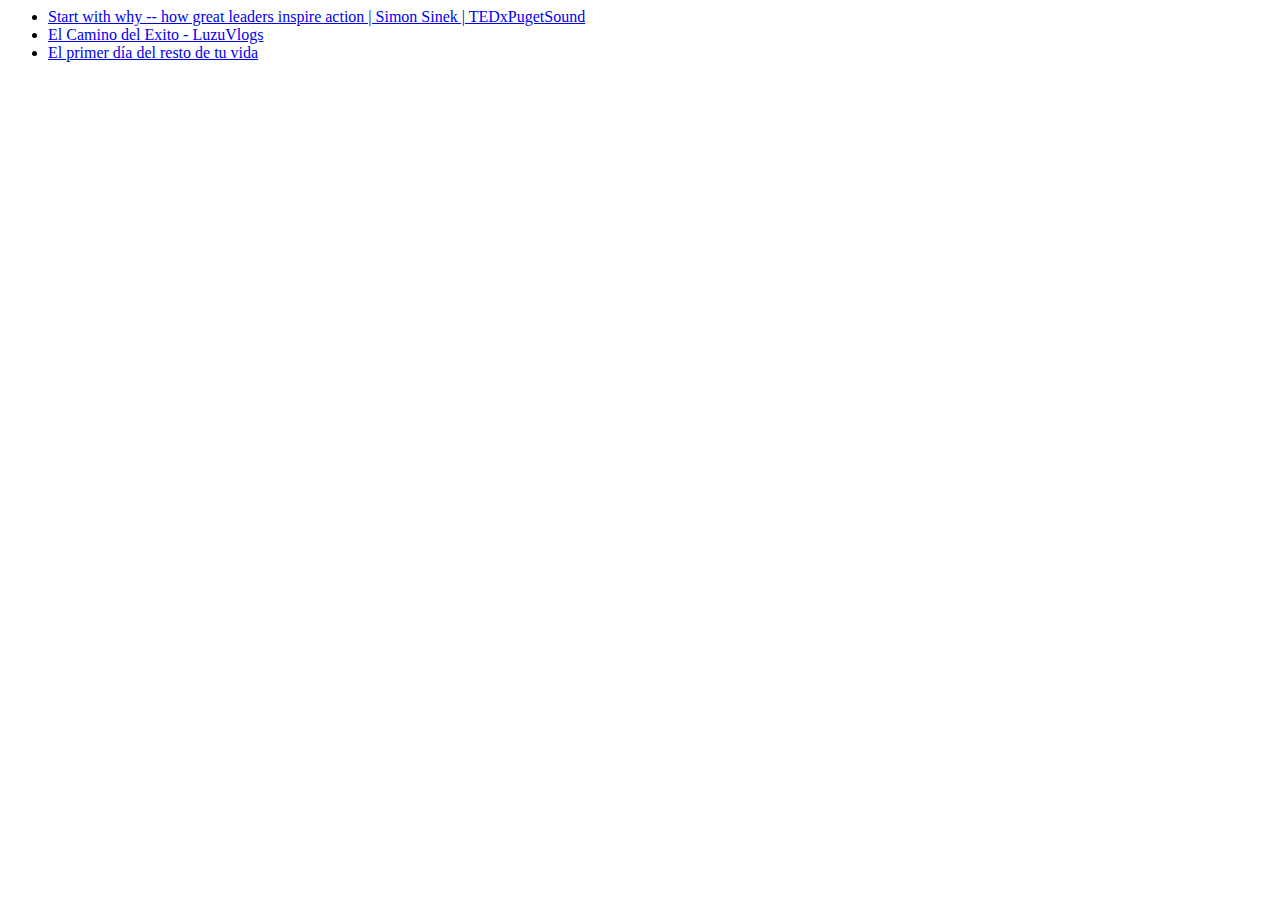
<file: Actividades/modulo 01/index.html>
<html>
  <head>
    <title>Ejercicio de Introducción a HTML en OpenBootcamp</title>
  </head>
  <body>
    <!--
            Este es mi primer comentario de dos líneas
            Aprendiendo a documentar mi código con OpenBootcamp
        -->
    <ul>
      <li>
        <a href="https://www.youtube.com/watch?v=u4ZoJKF_VuA"
          >Start with why -- how great leaders inspire action | Simon Sinek |
          TEDxPugetSound</a
        >
      </li>
      <li>
        <a href="https://www.youtube.com/watch?v=CfEOwQnd-OM"
          >El Camino del Exito - LuzuVlogs</a
        >
      </li>
      <li>
        <a href="https://www.youtube.com/watch?v=dQw4w9WgXcQ"
          >El primer día del resto de tu vida</a
        >
      </li>
    </ul>
  </body>
</html>
</file>
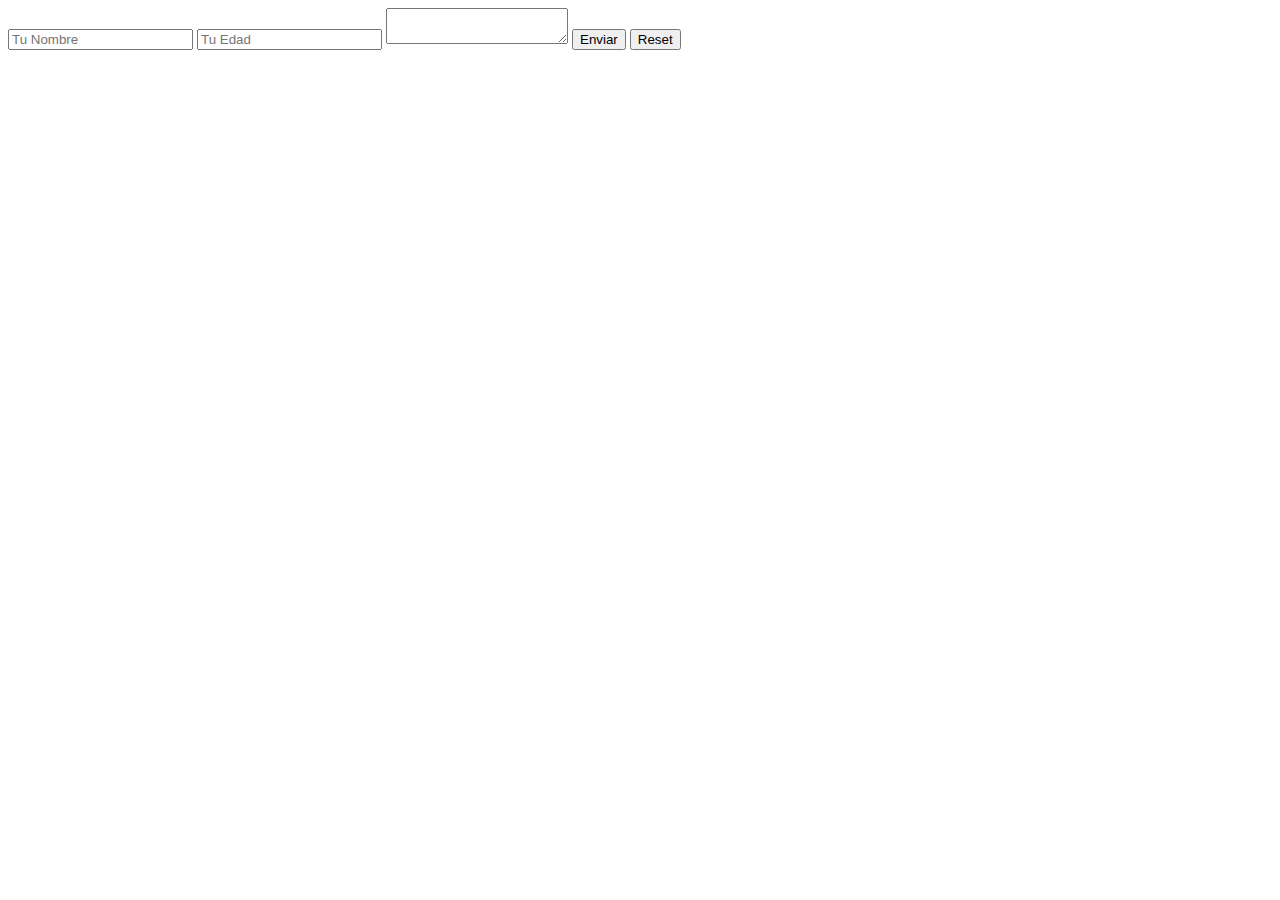
<file: Actividades/modulo 02/index.html>
<!DOCTYPE html>
<html lang="en">
<head>
    <meta charset="UTF-8">
    <meta http-equiv="X-UA-Compatible" content="IE=edge">
    <meta name="viewport" content="width=device-width, initial-scale=1.0">
    <title>Ejercicio 02 - Formularios en HTML</title>
</head>
<body>
    <form action="/">
        <input type="text" name="nombre" placeholder="Tu Nombre">
        <input type="number" name="edad" placeholder="Tu Edad">
        <textarea name="frase-favorita"></textarea>
        <button type="submit">Enviar</button>
        <button type="reset">Reset</button>
    </form>
</body>
</html>
</file>
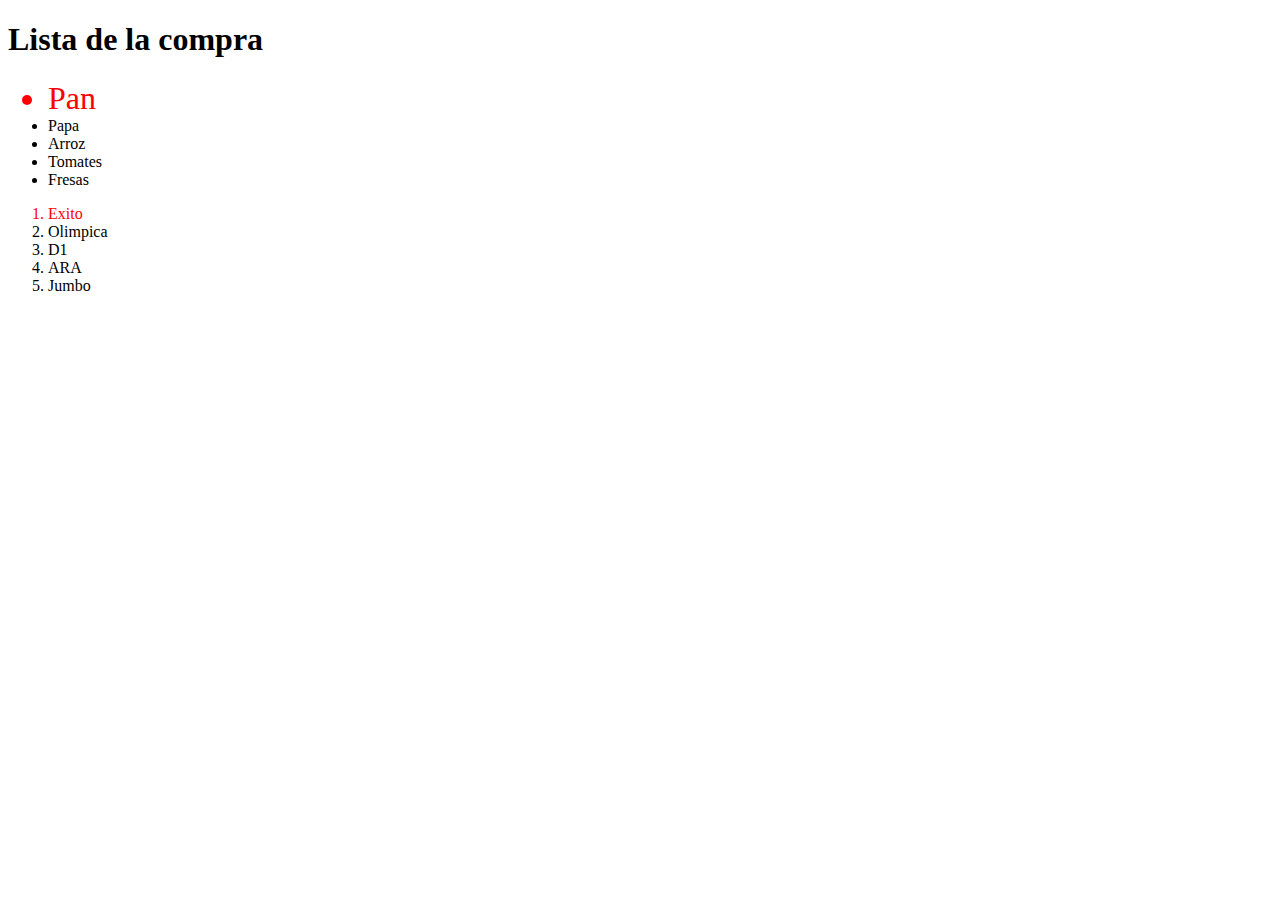
<file: Actividades/modulo 04/index.html>
<!DOCTYPE html>
<html lang="en">
<head>
    <meta charset="UTF-8">
    <meta name="viewport" content="width=device-width, initial-scale=1.0">
    <link rel="stylesheet" href="style.css">
    <title>Ganando precisión con los selectores en CSS</title>
</head>
<body>
    <section>
        <h1 id="titulo" class="encabezado">Lista de la compra</h1>
        <ul>
            <li id="elemento-1">Pan</li>
            <li id="elemento-2">Papa</li>
            <li id="elemento-3">Arroz</li>
            <li id="elemento-4">Tomates</li>
            <li id="elemento-5">Fresas</li>
            
        </ul>
        <ol>
            <li id="elemento-1">Exito</li>
            <li id="elemento-2">Olimpica</li>
            <li id="elemento-3">D1</li>
            <li id="elemento-4">ARA</li>
            <li id="elemento-5">Jumbo</li>
            
        </ol>
    </section>
    
    
</body>
</html>
</file>
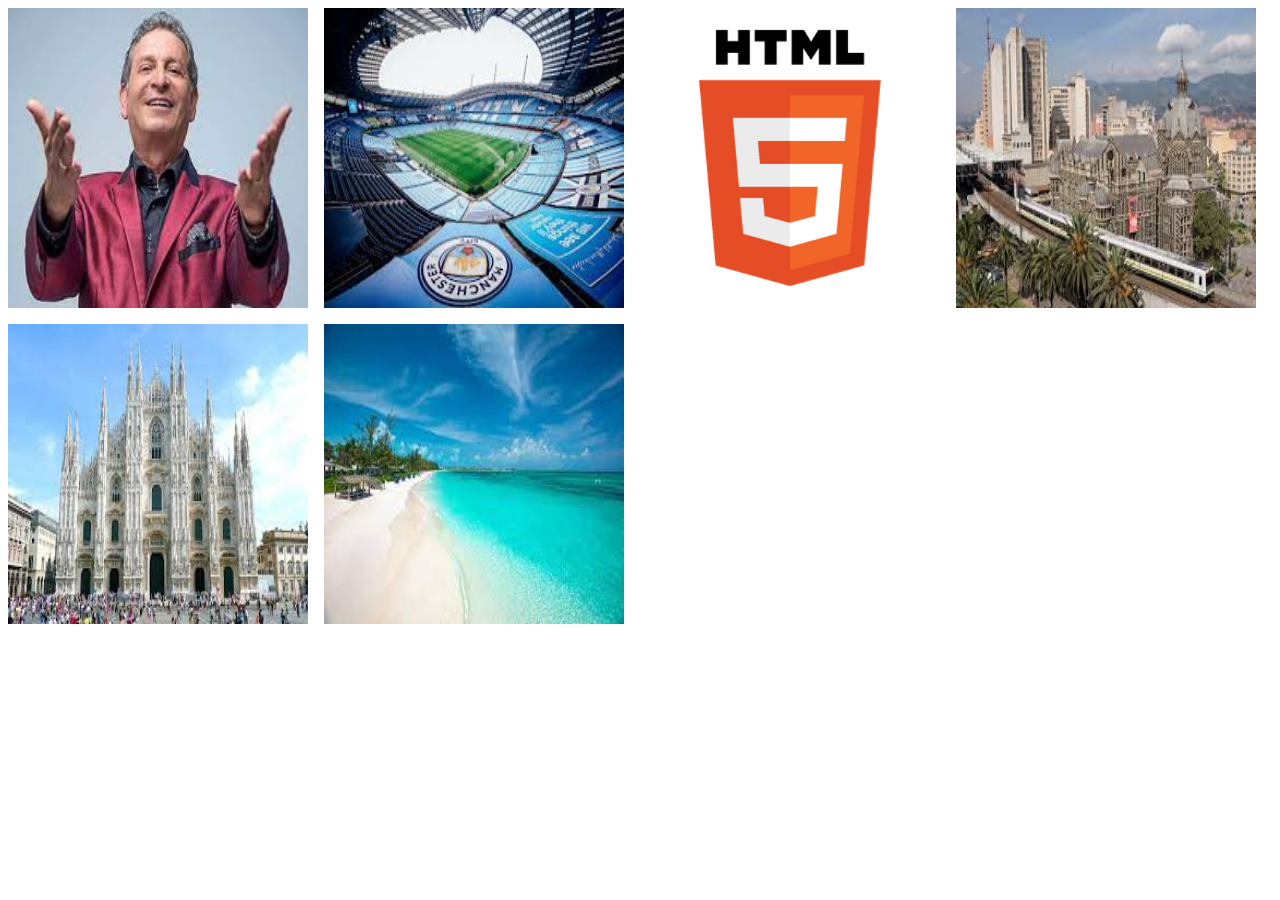
<file: Actividades/modulo 05/index.html>
<!DOCTYPE html>
<html lang="en">
<head>
    <meta charset="UTF-8">
    <meta name="viewport" content="width=device-width, initial-scale=1.0">
    <link rel="stylesheet" href="galeria.css">
    <title>Disposición de elementos en CSS</title>
</head>
<body>
    <div class="galeria">
        <img src="img/dario.jpg" alt="img 1" >
        <img src="img/etihad.jpg" alt="img 2" >
        <img src="img/logohtml.png" alt="img 3" >
        <img src="img/medellin.jpg" alt="img 4" >
        <img src="img/milan.jpg" alt="img 5" >
        <img src="img/playa.jpg" alt="img 6" >
    </div>
    
</body>
</html>
</file>
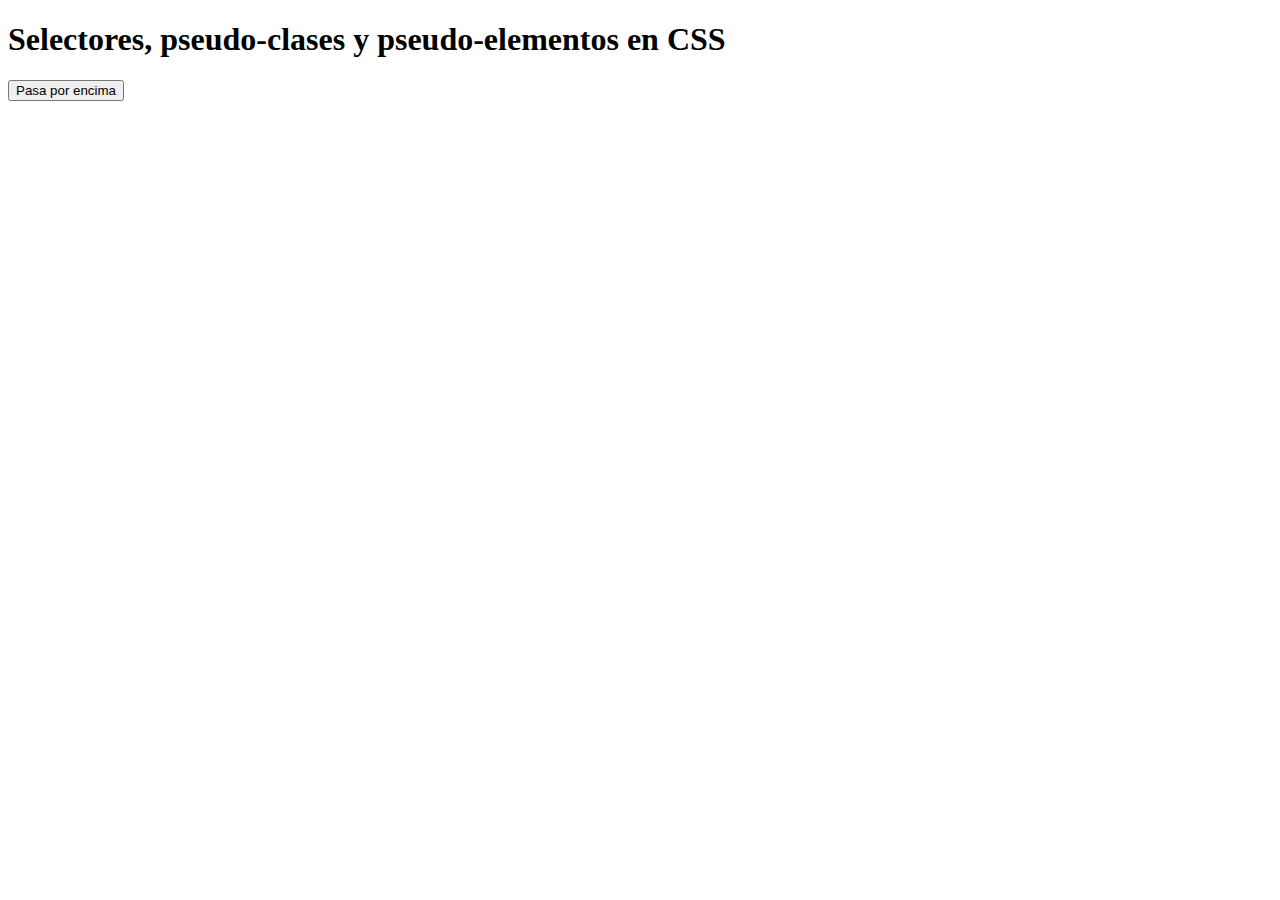
<file: Actividades/modulo 06/index.html>
<!DOCTYPE html>
<html lang="en">
<head>
    <meta charset="UTF-8">
    <meta name="viewport" content="width=device-width, initial-scale=1.0">
    <link rel="stylesheet" href="style.css">
    <title>Selectores, pseudo-clases y pseudo-elementos en CSS</title>
</head>
<body>
    <h1>Selectores, pseudo-clases y pseudo-elementos en CSS</h1>
    <button></button>
    


</body>
</html>
</file>
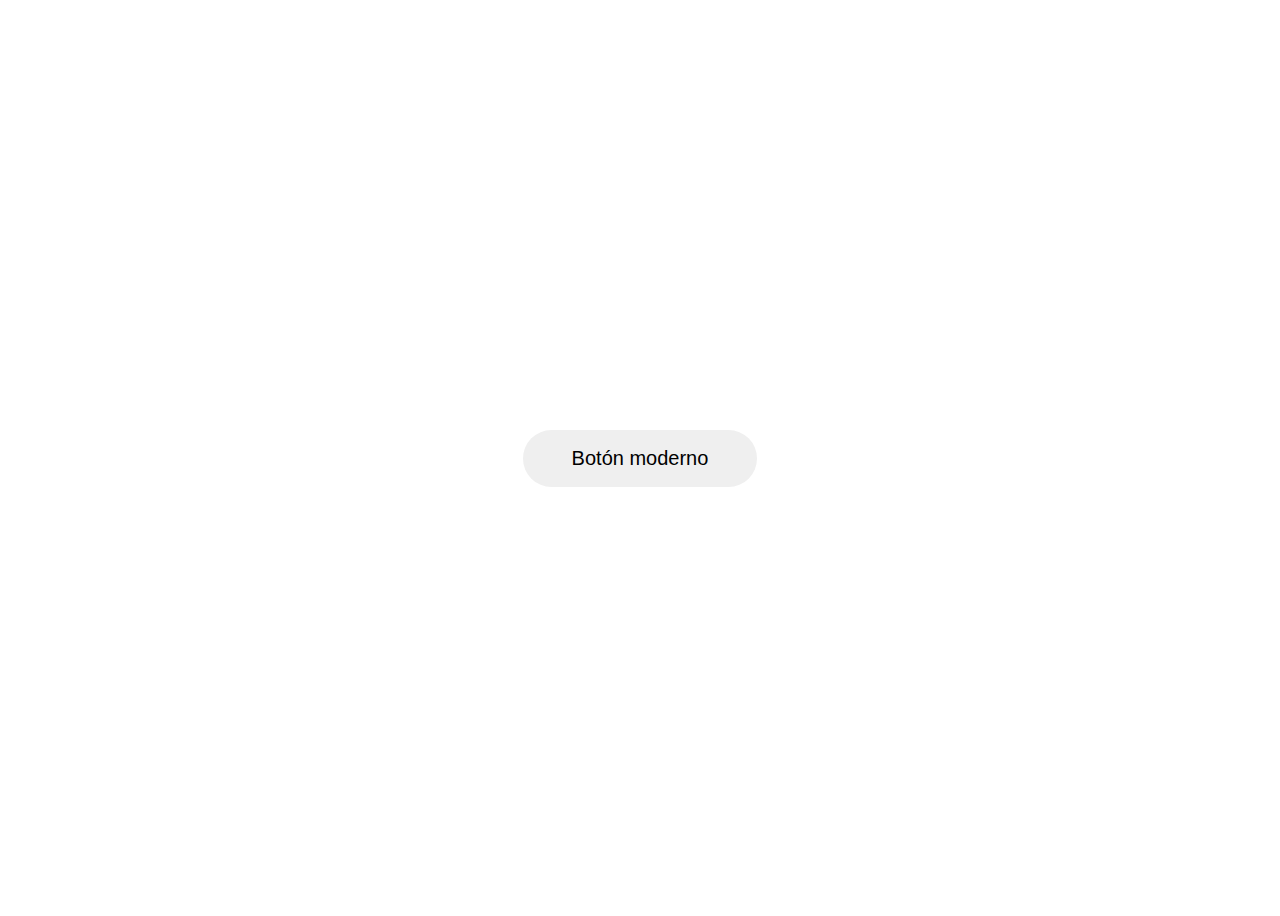
<file: Actividades/modulo 09/index.html>
<!DOCTYPE html>
<html lang="en">
<head>
    <meta charset="UTF-8">
    <meta http-equiv="X-UA-Compatible" content="IE=edge">
    <meta name="viewport" content="width=device-width, initial-scale=1.0">
    <title>Animaciones y transiciones en CSS</title>
    <link rel="stylesheet" href="styles.css">
</head>
<body>
    <button class="btn-modern">
        Botón moderno
    </button>
</body>
</html>
</file>
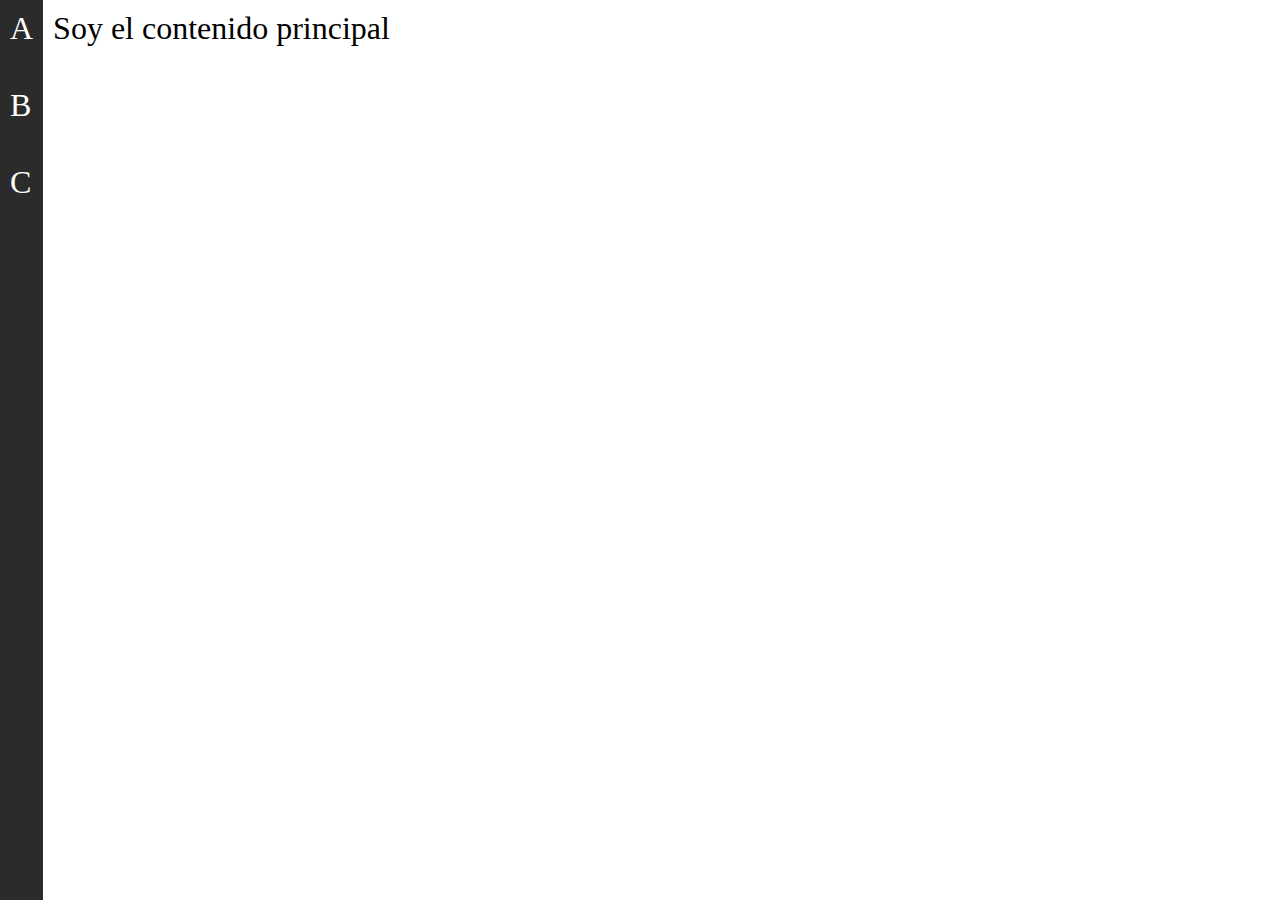
<file: Actividades/modulo 10/index.html>
<!DOCTYPE html>
<html lang="en">
<head>
    <meta charset="UTF-8">
    <meta http-equiv="X-UA-Compatible" content="IE=edge">
    <meta name="viewport" content="width=device-width, initial-scale=1.0">
    <title>Diseño Responsive con CSS</title>
    <link rel="stylesheet" href="styles.css">
</head>
<body>
    <div class="sidebar">
        <span>A</span>
        <span>B</span>
        <span>C</span>
    </div>
    <div class="main">
        <span>Soy el contenido principal</span>
    </div>
</body>
</html>
</file>
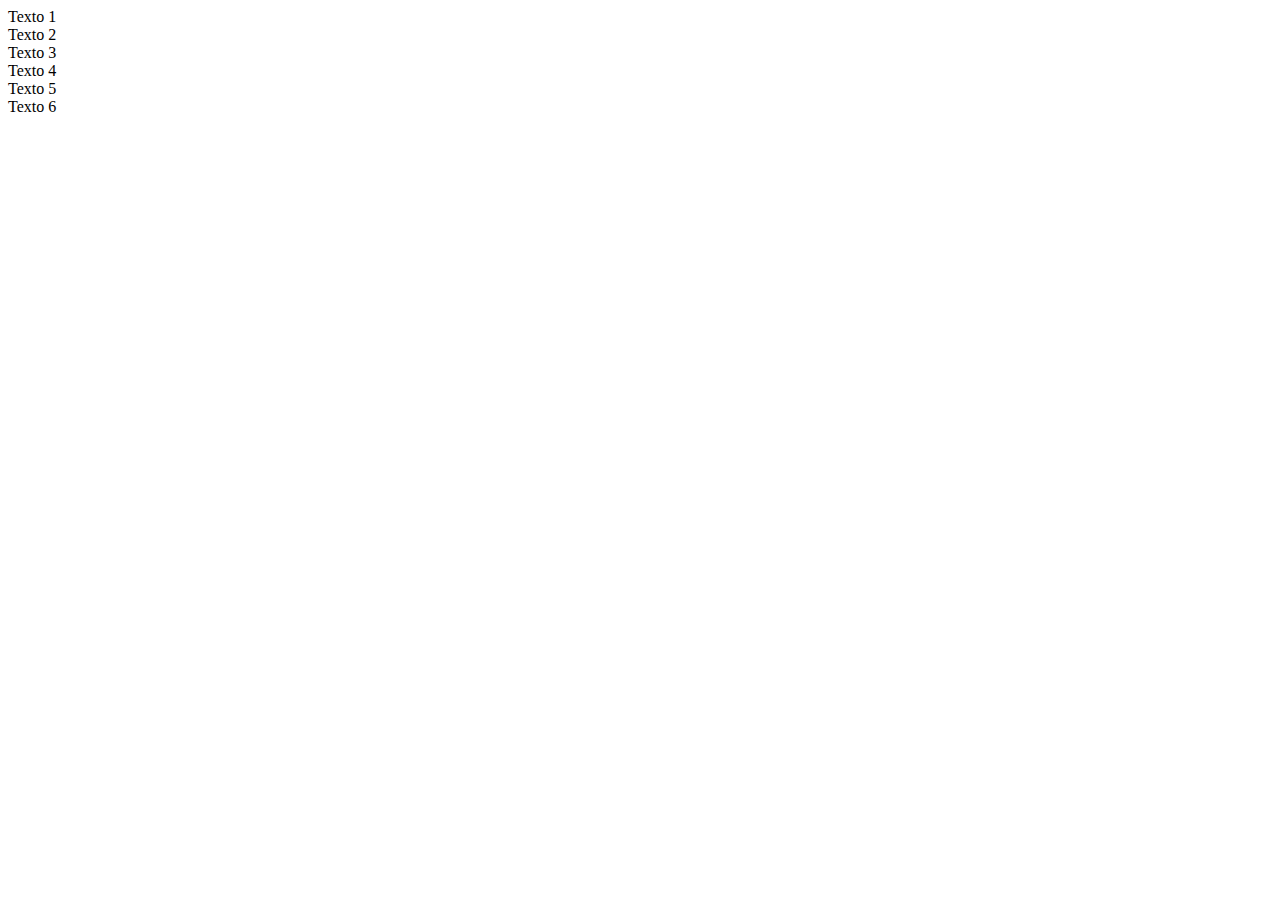
<file: Actividades/modulo 11/index.html>
<!DOCTYPE html>
<html lang="en">
  <head>
    <meta charset="UTF-8" />
    <meta http-equiv="X-UA-Compatible" content="IE=edge" />
    <meta name="viewport" content="width=device-width, initial-scale=1.0" />
    <title>Sistema grid de Bootstrap</title>
    <link
      href="https://cdn.jsdelivr.net/npm/bootstrap@5.1.3/dist/css/bootstrap.min.css"
      rel="stylesheet"
      integrity="sha384-1BmE4kWBq78iYhFldvKuhfTAU6auU8tT94WrHftjDbrCEXSU1oBoqyl2QvZ6jIW3"
      crossorigin="anonymous"
    />
  </head>
  <body>
    <div class="row">
      <div class="col-sm-6 col-md-4 col-lg-3 col-xl-2">Texto 1</div>
      <div class="col-sm-6 col-md-4 col-lg-3 col-xl-2">Texto 2</div>
      <div class="col-sm-6 col-md-4 col-lg-3 col-xl-2">Texto 3</div>
      <div class="col-sm-6 col-md-4 col-lg-3 col-xl-2">Texto 4</div>
      <div class="col-sm-6 col-md-4 col-lg-3 col-xl-2">Texto 5</div>
      <div class="col-sm-6 col-md-4 col-lg-3 col-xl-2">Texto 6</div>
    </div>
  </body>
  <script
    src="https://cdn.jsdelivr.net/npm/bootstrap@5.1.3/dist/js/bootstrap.bundle.min.js"
    integrity="sha384-ka7Sk0Gln4gmtz2MlQnikT1wXgYsOg+OMhuP+IlRH9sENBO0LRn5q+8nbTov4+1p"
    crossorigin="anonymous"
  ></script>
</html>
</file>
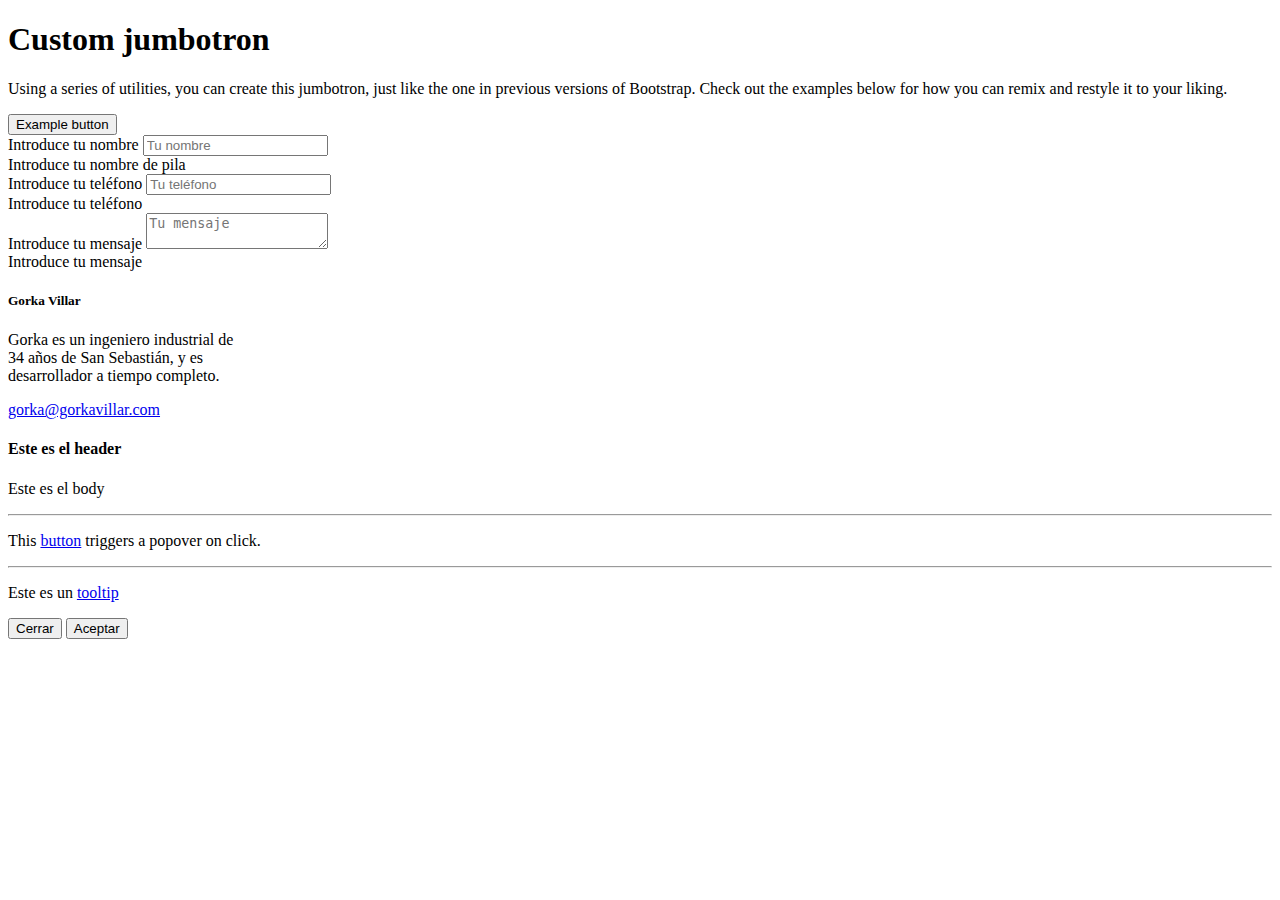
<file: Actividades/modulo 12/index.html>
<!DOCTYPE html>
<html lang="en">
  <head>
    <meta charset="UTF-8" />
    <meta http-equiv="X-UA-Compatible" content="IE=edge" />
    <meta name="viewport" content="width=device-width, initial-scale=1.0" />
    <title>Elementos de Interés en Bootstrap</title>
    <link
      href="https://cdn.jsdelivr.net/npm/bootstrap@5.1.3/dist/css/bootstrap.min.css"
      rel="stylesheet"
      integrity="sha384-1BmE4kWBq78iYhFldvKuhfTAU6auU8tT94WrHftjDbrCEXSU1oBoqyl2QvZ6jIW3"
      crossorigin="anonymous"
    />
  </head>
  <body>
    <section class="row">
      <div class="bg-light p-5 rounded-3">
        <div class="container-fluid py-5">
          <h1 class="display-5 fw-bold">Custom jumbotron</h1>
          <p class="col-md-8 fs-4">
            Using a series of utilities, you can create this jumbotron, just
            like the one in previous versions of Bootstrap. Check out the
            examples below for how you can remix and restyle it to your liking.
          </p>
          <button
            class="btn btn-primary btn-lg"
            data-bs-toggle="modal"
            data-bs-target="#modal-ejemplo"
          >
            Example button
          </button>
        </div>
      </div>
    </section>
    <section class="row p-5">
      <form action="/">
        <div class="mb-3">
          <label class="form-label" for="nombre">Introduce tu nombre</label>
          <input
            id="nombre"
            type="text"
            class="form-control"
            placeholder="Tu nombre"
          />
          <div class="form-text">Introduce tu nombre de pila</div>
        </div>
        <div class="mb-3">
          <label class="form-label" for="telefono">Introduce tu teléfono</label>
          <input
            id="telefono"
            type="number"
            class="form-control"
            placeholder="Tu teléfono"
          />
          <div class="form-text">Introduce tu teléfono</div>
        </div>
        <div class="mb-3">
          <label class="form-label" for="mensaje">Introduce tu mensaje</label>
          <textarea
            id="mensaje"
            type="text"
            class="form-control"
            placeholder="Tu mensaje"
          ></textarea>
          <div class="form-text">Introduce tu mensaje</div>
        </div>
      </form>
    </section>
    <section class="row p-5">
      <div class="card" style="width: 15rem">
        <div class="card-body">
          <h5 class="card-title">Gorka Villar</h5>
          <p class="card-text">Gorka es un ingeniero industrial de 34 años de San Sebastián, y es desarrollador a tiempo completo.</p>
        </div>
        <div class="card-footer">
          <a href="mailto:gorka@gorkavillar.com">gorka@gorkavillar.com</a>
        </div>
      </div>
    </section>
    <div class="modal fade" data-bs-backdrop="static" id="modal-ejemplo">
      <div class="modal-dialog modal-dialog-centered">
        <div class="modal-content">
          <h4 class="modal-header">Este es el header</h4>
          <div class="modal-body">
            <p>Este es el body</p>
            <hr />
            <p>
              This
              <a
                href="#"
                role="button"
                class="btn btn-secondary popover-test"
                data-bs-toggle="popover"
                title="Título del popover"
                data-bs-content="Este es el contenido del popover."
                >button</a
              >
              triggers a popover on click.
            </p>
            <hr />
            <p>
              Este es un
              <a
                href="#"
                data-bs-toggle="tooltip"
                data-bs-placement="top"
                title="Este es un tooltip"
                >tooltip</a
              >
            </p>
          </div>
          <div class="modal-footer">
            <button class="btn btn-outline-secondary" data-bs-dismiss="modal">
              Cerrar
            </button>
            <button class="btn btn-primary">Aceptar</button>
          </div>
        </div>
      </div>
    </div>
  </body>
  <script
    src="https://cdn.jsdelivr.net/npm/bootstrap@5.1.3/dist/js/bootstrap.bundle.min.js"
    integrity="sha384-ka7Sk0Gln4gmtz2MlQnikT1wXgYsOg+OMhuP+IlRH9sENBO0LRn5q+8nbTov4+1p"
    crossorigin="anonymous"
  ></script>
</html>
</file>
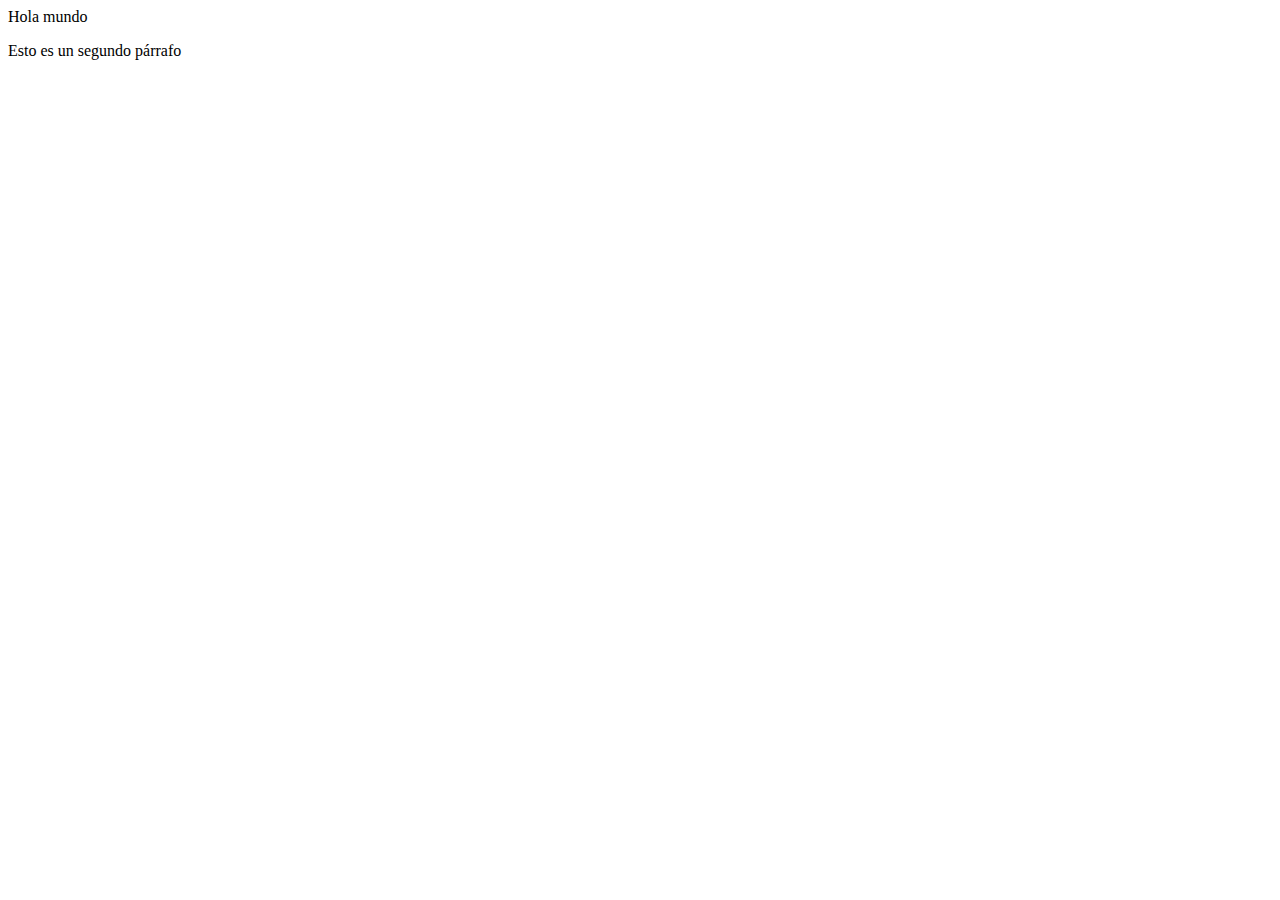
<file: 01-Introduccion/mi-primera-pagina-web.html>
<html>
    <head>
        <title>Mi primera pagina web</title>
    </head>
    <body>
        <p>Hola mundo</p>
        <!-- Todo lo que esté entre estas etiquetas no se va a mostrar en la web -->
        <span>Esto es un segundo párrafo</span>
    </body>
</html>
</file>
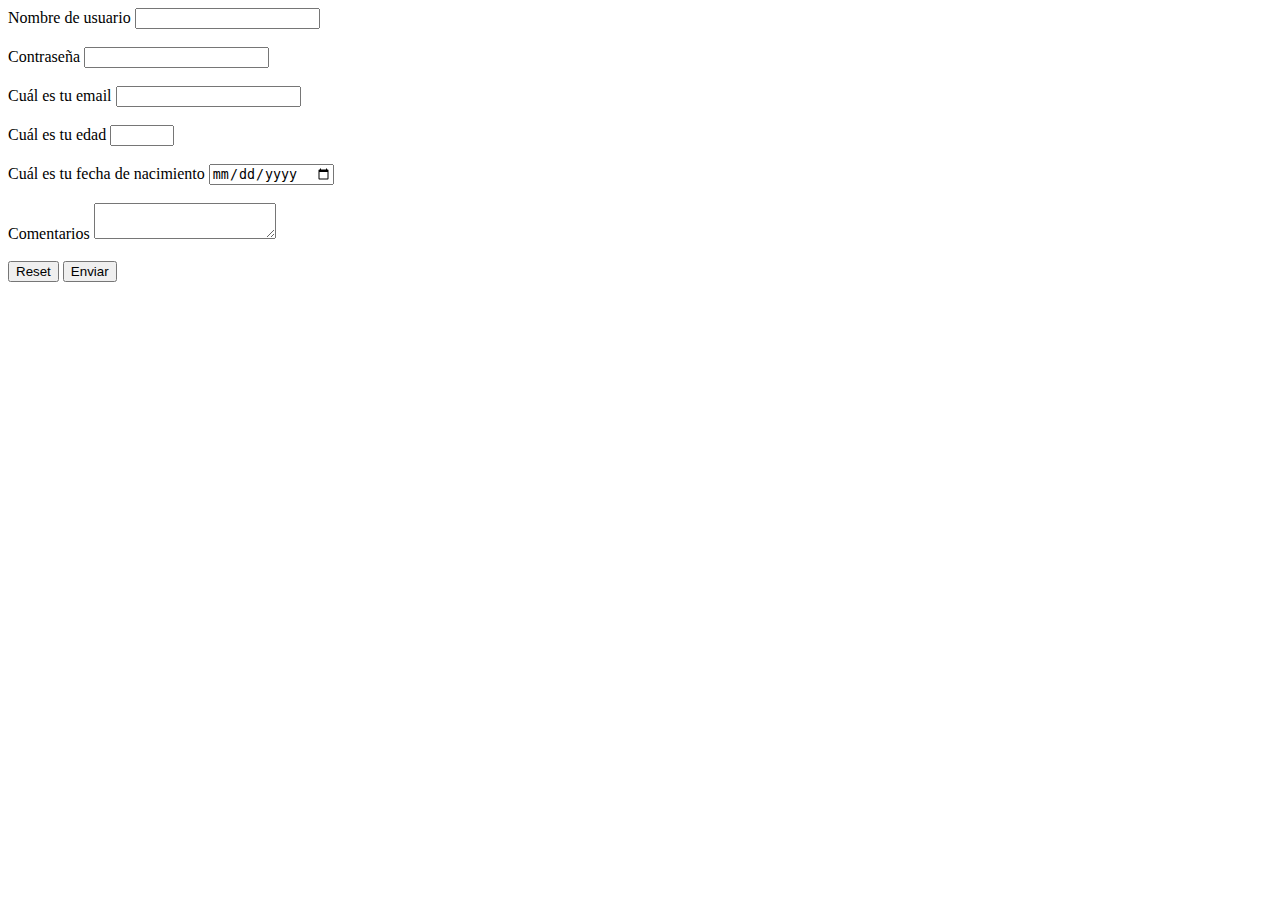
<file: 02-Forms-Tables/formularios.html>
<!DOCTYPE html>
<html>
  <head>
    <title>Formularios</title>
  </head>
  <body>
    <form action="resultados.html" method="GET">
      <div>
        <label for="nombreusuario">Nombre de usuario</label>
        <input type="text" name="nombreusuario" id="nombreusuario" />
      </div>
      <br>
      <div>
        <label for="password">Contraseña</label>
        <input type="password" name="password" id="password" />
      </div>
      <br>
      <div>
        <label for="email">Cuál es tu email</label>
        <input type="email" name="email" id="email" />
      </div>
      <br>
      <div>
        <label for="edad">Cuál es tu edad</label>
        <input type="number" name="edad" id="edad" min="0" max="200" step="5" />
      </div>
      <br>
      <div>
        <label for="nacimiento">Cuál es tu fecha de nacimiento</label>
        <input type="date" name="nacimiento" id="nacimiento" />
      </div>
      <br>
      <div>
        <label for="comentarios">Comentarios</label>
        <textarea name="comentarios" id="comentarios"></textarea>
      </div>
      <br>
      <button type="reset">Reset</button>
      <button type="submit">Enviar</button>
    </form>
  </body>
</html>
</file>
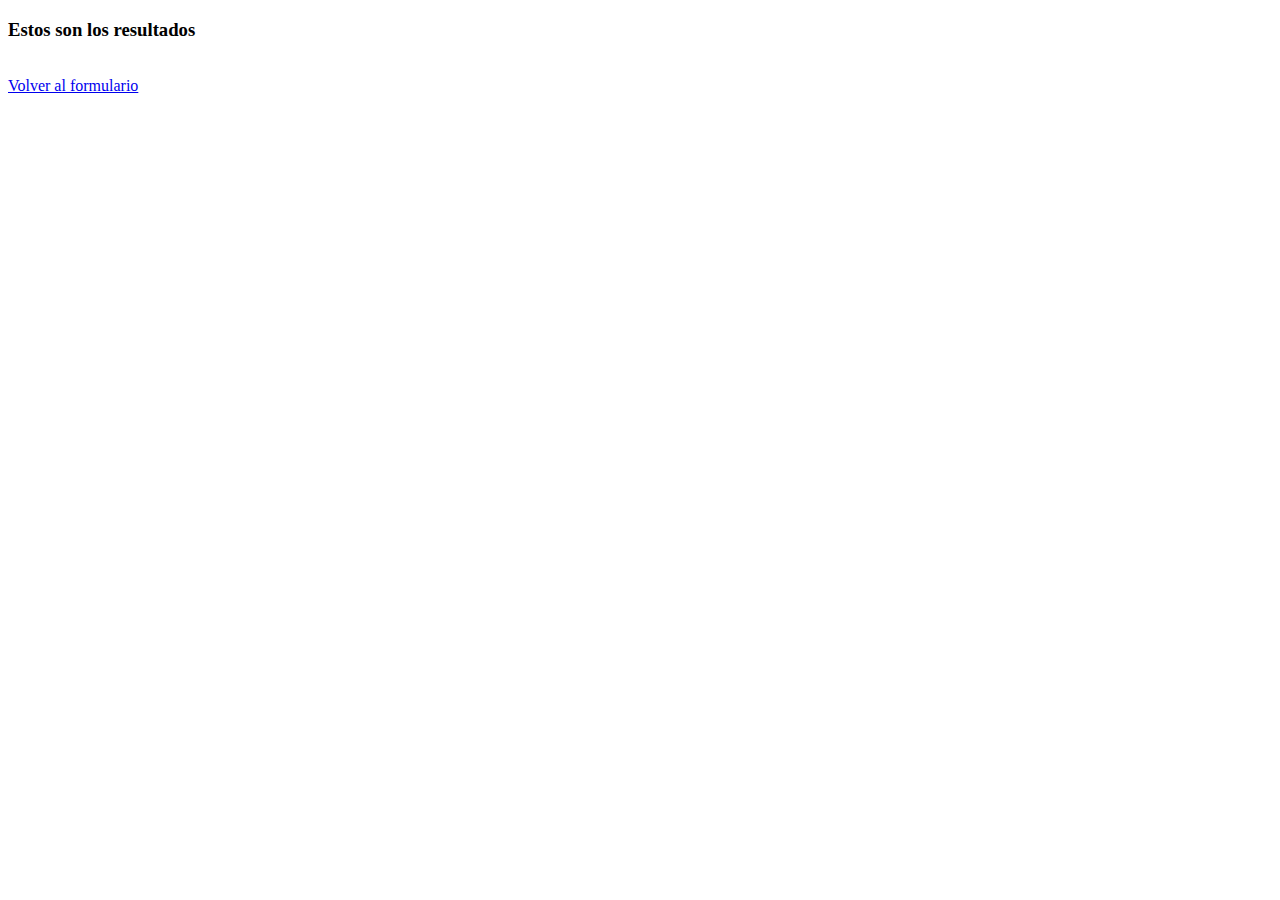
<file: 02-Forms-Tables/resultados.html>
<!DOCTYPE html>
<html>
    <head>
        <title>Resultados</title>
    </head>
    <body>
        <h3>Estos son los resultados</h3>
        <div id="resultados"></div>
        <br>
        <a href="/02-Forms-Tables/formularios.html">Volver al formulario</a>
    </body>
    <script>
        const resDiv = document.getElementById("resultados")
        new URLSearchParams(window.location.search).forEach((val, name) => {
            resDiv.append(`${name}: ${val}`)
            resDiv.append(document.createElement('br'))
        })
    </script>
</html>
</file>
<file: Actividades/modulo 04/style.css>
#elemento-1{
    color: red;
}

ul #elemento-1{
    font-size: 2rem;
}
</file>
<file: Actividades/modulo 05/galeria.css>
.galeria {
    display: flex;
    flex-wrap: wrap;
    gap: 1rem;
}
img{
    width: 300px;
    height: 300px;
    
}
</file>
<file: Actividades/modulo 06/style.css>
button::before{
    content: "Pasa por encima";
    
}
button:hover{
    color: white;
    background-color: green;
    content: "";
}
button:hover::before{
    content: "";
}
button:hover::after{
    content: "¡Hecho!";
}
</file>
<file: Actividades/modulo 09/styles.css>
body {
    min-height: 100vh;
    display: flex;
    justify-content: center;
    align-items: center;
}

.btn-modern {
    padding: 1rem 3rem;
    font-size: 1.25rem;
    border: solid 1px transparent;
    border-radius: 50px;
    cursor: pointer;
    transition: all 0.4s ease;
}

.btn-modern:hover {
    transform: translateY(-5px);
    background-color: aqua;
    color: white;
    box-shadow: 0 5px 10px rgba(45, 206, 255, 0.5);
}
</file>
<file: Actividades/modulo 10/styles.css>
* {
    margin: 0;
    padding: 0;
}

body {
    min-height: 100vh;
    min-width: 100vw;
    display: flex;
    font-size: 2rem;
}

div.sidebar {
    background-color: #2b2b2b;
    color: white;
    display: flex;
    flex-direction: column;
    padding: 10px;
    gap: 40px;
}

div.main {
    padding: 10px;
    flex-grow: 1;
}

@media (max-width: 640px) {
    body {
        flex-direction: column-reverse;
    }
    div.sidebar {
        flex-direction: row;
        justify-content: space-evenly;
    }
}
</file>
